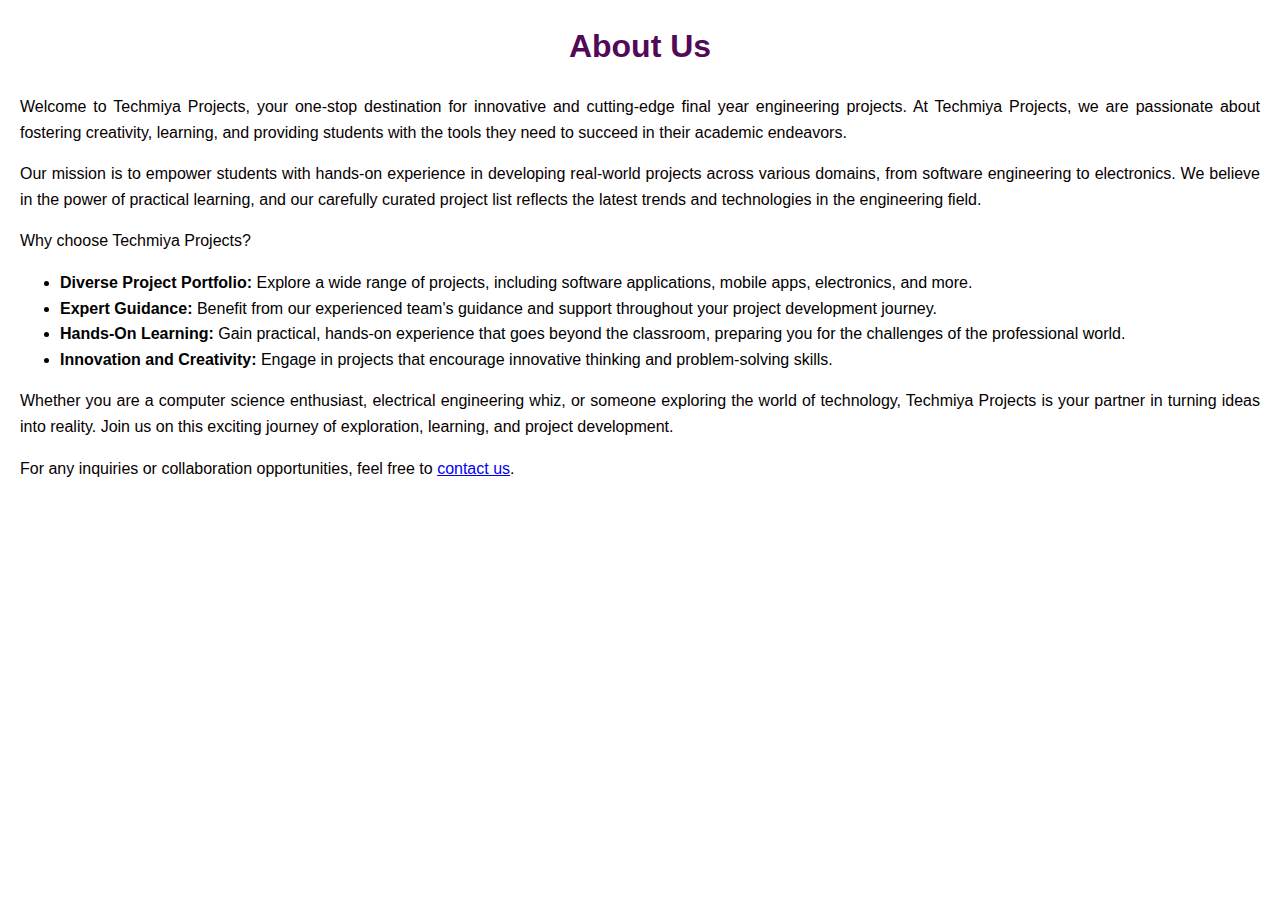
<file: about.html>
<!DOCTYPE html>
<html lang="en">

<head>
    <meta charset="UTF-8">
    <meta name="viewport" content="width=device-width, initial-scale=1.0">
    <title>About Us - Techmiya Projects</title>
    <style>
        body {
            font-family: Arial, sans-serif;
            line-height: 1.6;
            margin: 20px;
        }

        h1 {
            color: #520958;
            text-align: center;
        }

        p {
            color: #070000;
            text-align: justify;
        }
    </style>
</head>

<body>
    <h1>About Us</h1>

    <p>Welcome to Techmiya Projects, your one-stop destination for innovative and cutting-edge final year engineering projects. At Techmiya Projects, we are passionate about fostering creativity, learning, and providing students with the tools they need to succeed in their academic endeavors.</p>

    <p>Our mission is to empower students with hands-on experience in developing real-world projects across various domains, from software engineering to electronics. We believe in the power of practical learning, and our carefully curated project list reflects the latest trends and technologies in the engineering field.</p>

    <p>Why choose Techmiya Projects?</p>

    <ul>
        <li><strong>Diverse Project Portfolio:</strong> Explore a wide range of projects, including software applications, mobile apps, electronics, and more.</li>
        <li><strong>Expert Guidance:</strong> Benefit from our experienced team's guidance and support throughout your project development journey.</li>
        <li><strong>Hands-On Learning:</strong> Gain practical, hands-on experience that goes beyond the classroom, preparing you for the challenges of the professional world.</li>
        <li><strong>Innovation and Creativity:</strong> Engage in projects that encourage innovative thinking and problem-solving skills.</li>
    </ul>

    <p>Whether you are a computer science enthusiast, electrical engineering whiz, or someone exploring the world of technology, Techmiya Projects is your partner in turning ideas into reality. Join us on this exciting journey of exploration, learning, and project development.</p>

    <p>For any inquiries or collaboration opportunities, feel free to <a href="contact.html">contact us</a>.</p>

</body>

</html>
</file>
